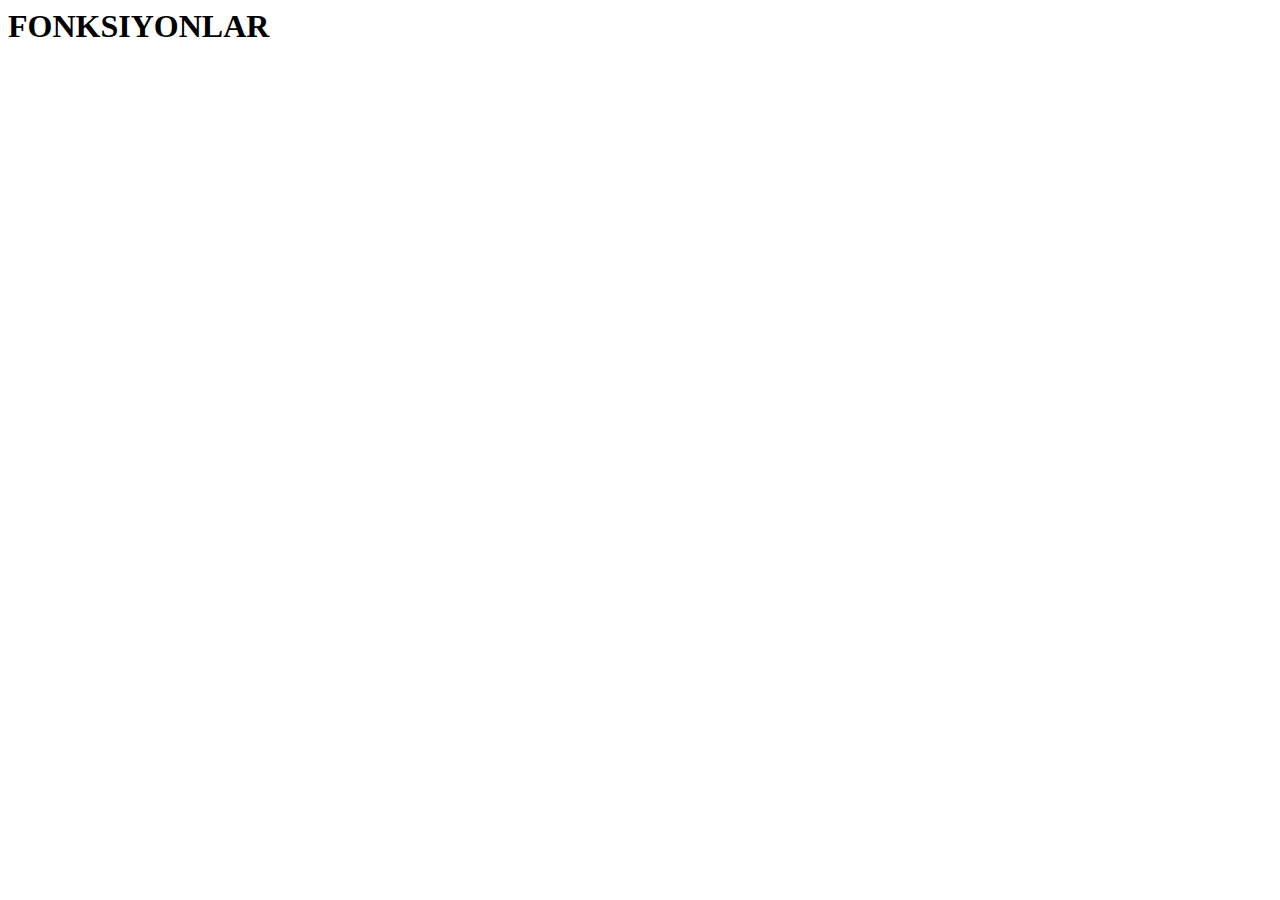
<file: bolum3_fonksiyonlar/index.html>
<html lang="en">
  <head>
    <meta charset="UTF-8" />
    <meta http-equiv="X-UA-Compatible" content="IE=edge" />
    <meta name="viewport" content="width=device-width, initial-scale=1.0" />
    <title>Javascript'e Hos Geldiniz</title>
  </head>
  <body>
    <h1>FONKSIYONLAR</h1>
    <!-- Script etiketleri arasinda js kodlari inline olarak yazilabilir. -->
    <script>
      console.log("Inline JS");
      console.warn("Inline JS daha az tercih edilir");
    </script>

    <!-- ! Ya da harici bir dosya olarak cagrilabilir -->
    <script src="app.js"></script>
    <!-- isim.js adinda dosya actik ve script in icine link verdik src ile -->
  </body>
</html>
</file>
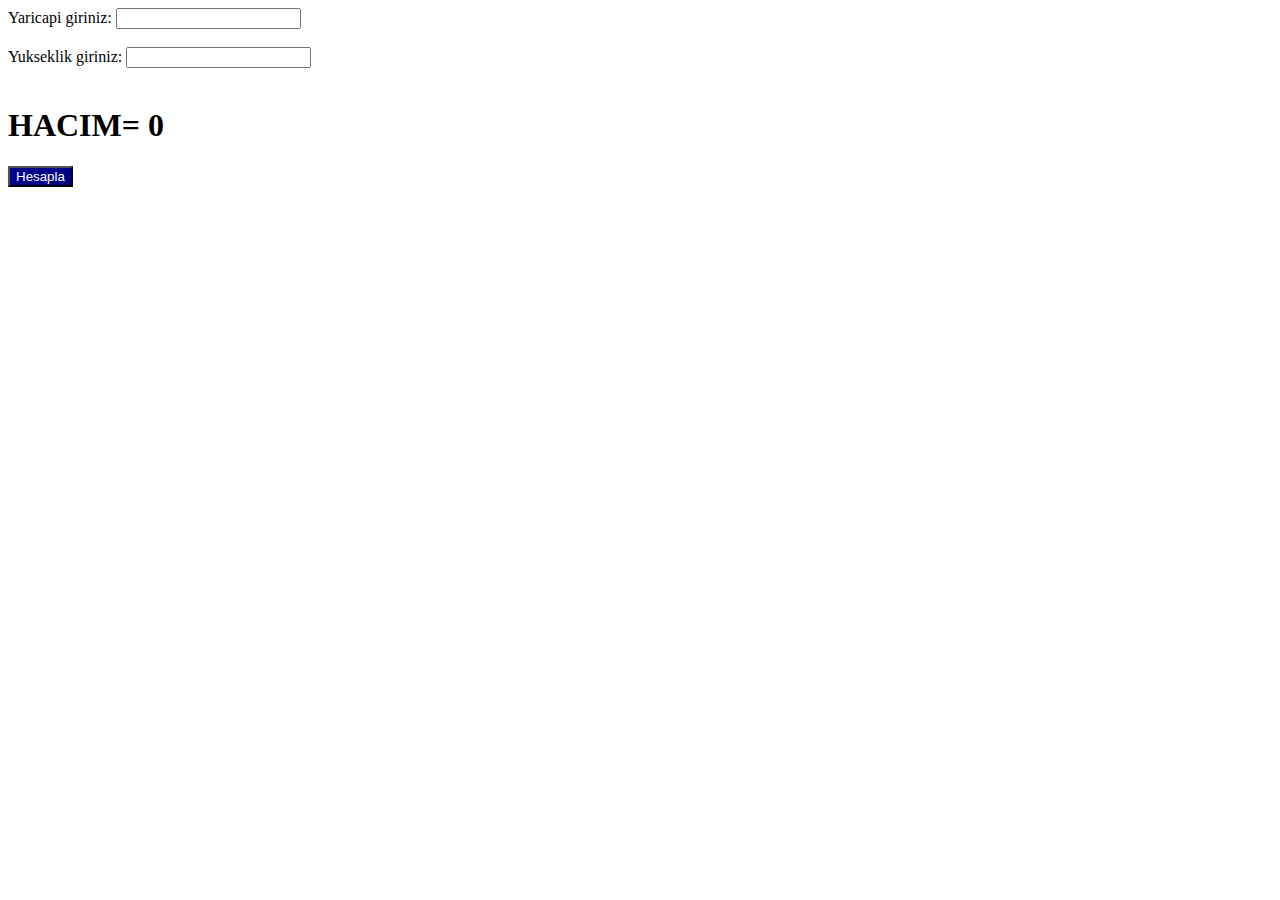
<file: bolum5_dom/index.html>
<html lang="en">
  <head>
    <meta charset="UTF-8" />
    <meta http-equiv="X-UA-Compatible" content="IE=edge" />
    <meta name="viewport" content="width=device-width, initial-scale=1.0" />
    <title>DOM</title>
  </head>
  <body>
    <label for="r">Yaricapi giriniz:</label>
    <input type="number" id="r" /> <br />
    <br />
    <label for="h">Yukseklik giriniz:</label>
    <input type="number" class="h" /> <br /><br />
    <h1>HACIM= <span class="hacim">0</span></h1>
    <button class="btn" onclick="hesapla()">Hesapla</button>

    <script src="app.js"></script>
  </body>
</html>
</file>
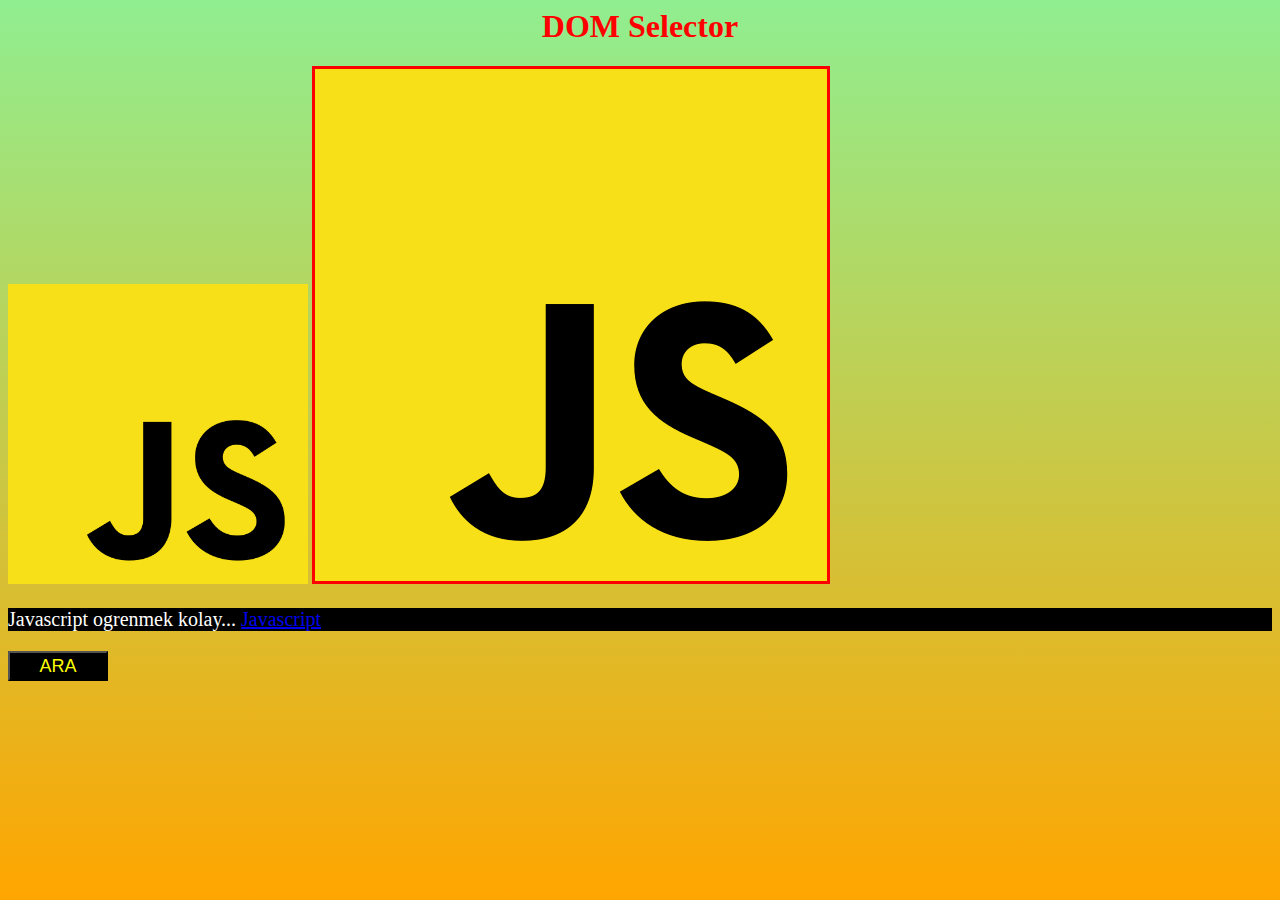
<file: bolum4_dom/ornek1_selector/index.html>
<html lang="en">
  <head>
    <meta charset="UTF-8" />
    <meta http-equiv="X-UA-Compatible" content="IE=edge" />
    <meta name="viewport" content="width=device-width, initial-scale=1.0" />
    <title class="title">Document</title>
  </head>
  <body id="body">
    <section>
      <h1 class="h1">DOM Selector</h1>
      <img src="img/js_logo.png" alt="" />
      <img src="img/js_logo.png" alt="" />
      <p id="par">
        Javascript ogrenmek kolay...
        <a href="www.javascript.org">Javascript</a>
      </p>
      <button id="btn">Tıkla</button>
    </section>
    <script src="script.js"></script>
  </body>
</html>
</file>
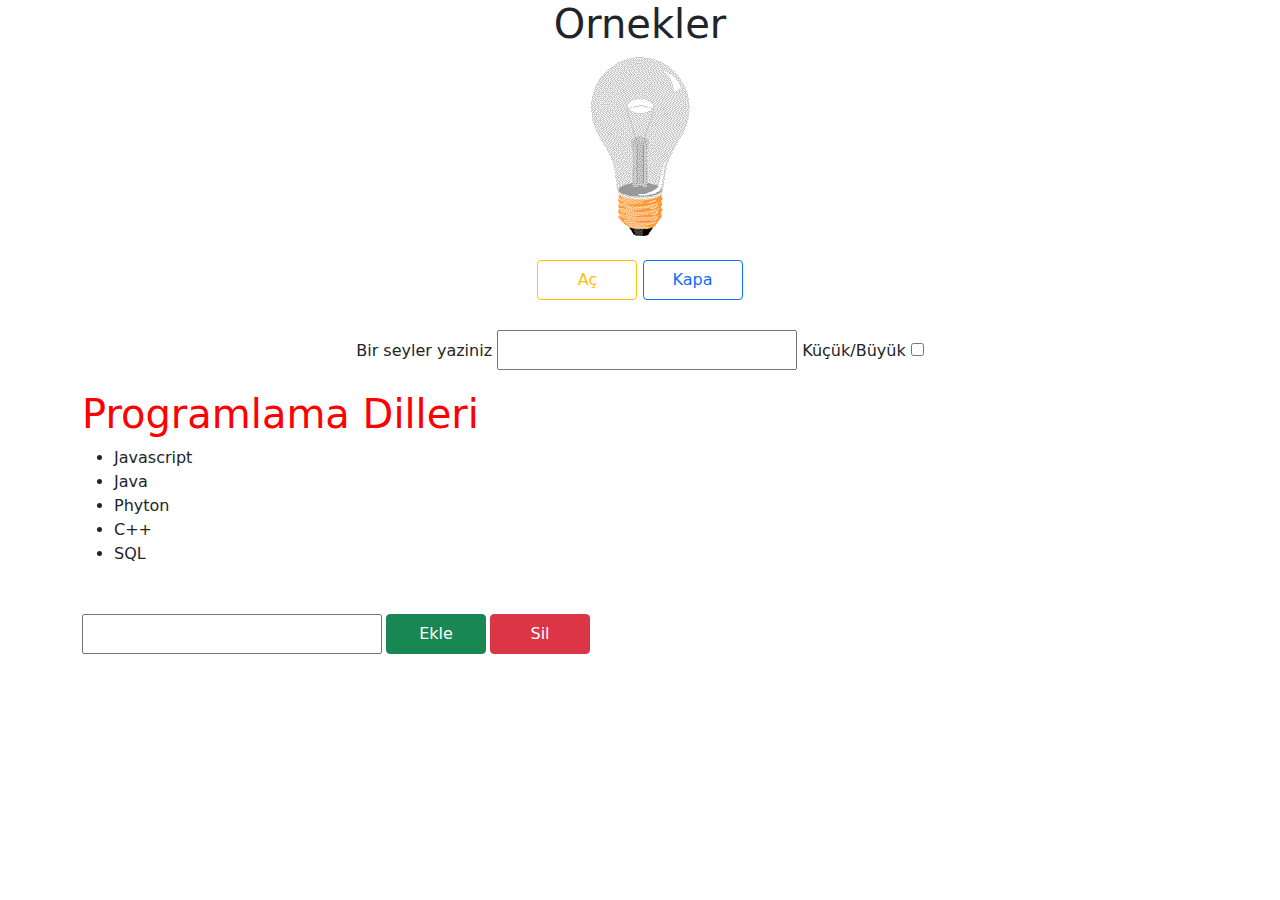
<file: bolum4_dom/ornek3_domManipule/index.html>
<html lang="en">
  <head>
    <meta charset="UTF-8" />
    <meta http-equiv="X-UA-Compatible" content="IE=edge" />
    <meta name="viewport" content="width=device-width, initial-scale=1.0" />
    <link rel="stylesheet" href="css/bootstrap.css" />
    <link rel="stylesheet" href="css/style.css" />
    <title>DOM Ornek</title>
  </head>
  <body>
    <main>
      <div class="container text-center">
        <h1>Ornekler</h1>
        <img src="img/lamba_off.gif" class="resim" alt="off" />
        <div class="mt-4">
          <button class="btn on btn-outline-warning">Aç</button>
          <button class="btn off btn-outline-primary">Kapa</button>
        </div>
        <div class="input-div">
          <label for="textbox">Bir seyler yaziniz</label>
          <input class="textbox" type="text" />
          <label for="checkbox">Küçük/Büyük</label>
          <input class="checkbox" type="checkbox" />
        </div>

        <ul class="liste text-start">
          <!-- * ornek 6 -->
          <li>Javascript</li>
          <li>Java</li>
          <li>Phyton</li>
          <li>C++</li>
          <li>SQL</li>
        </ul>
        <div
          class="
            text-start
            d-flex
            justify-content-start
            align-items-center
            mt-5
          "
        >
          <!-- ? d-flex ve align-items-center ve justify-content-start ile hizalama yaptik  
                -->
          <input class="dil me-1" type="text" />
          <button class="btn ekle btn-success me-1">Ekle</button>
          <!-- ? me-1 ile butonlarin arasini actik  -->
          <button class="btn sil btn-danger">Sil</button>
        </div>
      </div>
    </main>
    <script src="app.js"></script>
  </body>
</html>
</file>
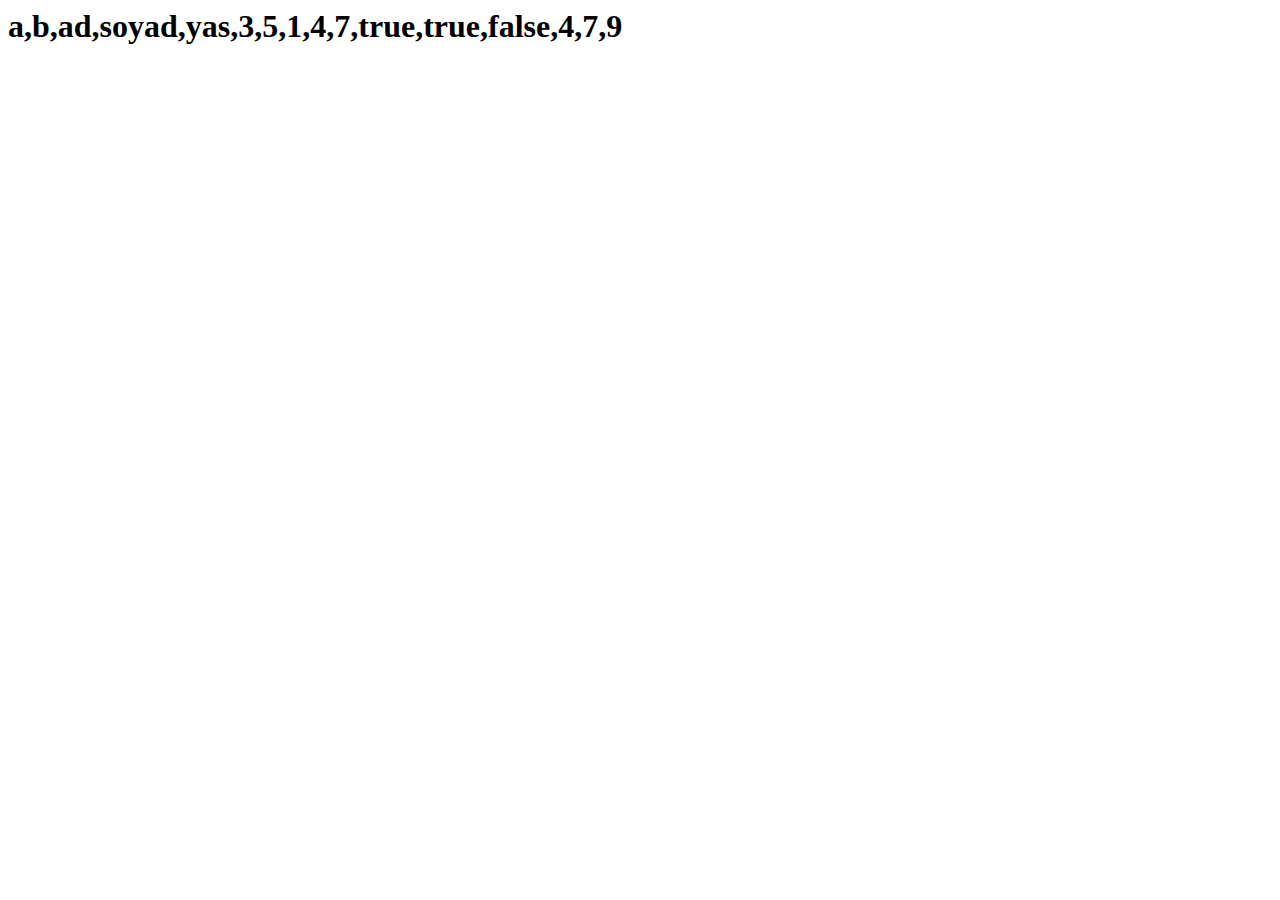
<file: bolum5_diziler/ornek1_diziMetodlar/index.html>
<html lang="en">
  <head>
    <meta charset="UTF-8" />
    <meta http-equiv="X-UA-Compatible" content="IE=edge" />
    <meta name="viewport" content="width=device-width, initial-scale=1.0" />
    <title>Document</title>
  </head>
  <body>
    <h1 id="meyveler"></h1>
    <script src="diziler.js"></script>
  </body>
</html>
</file>
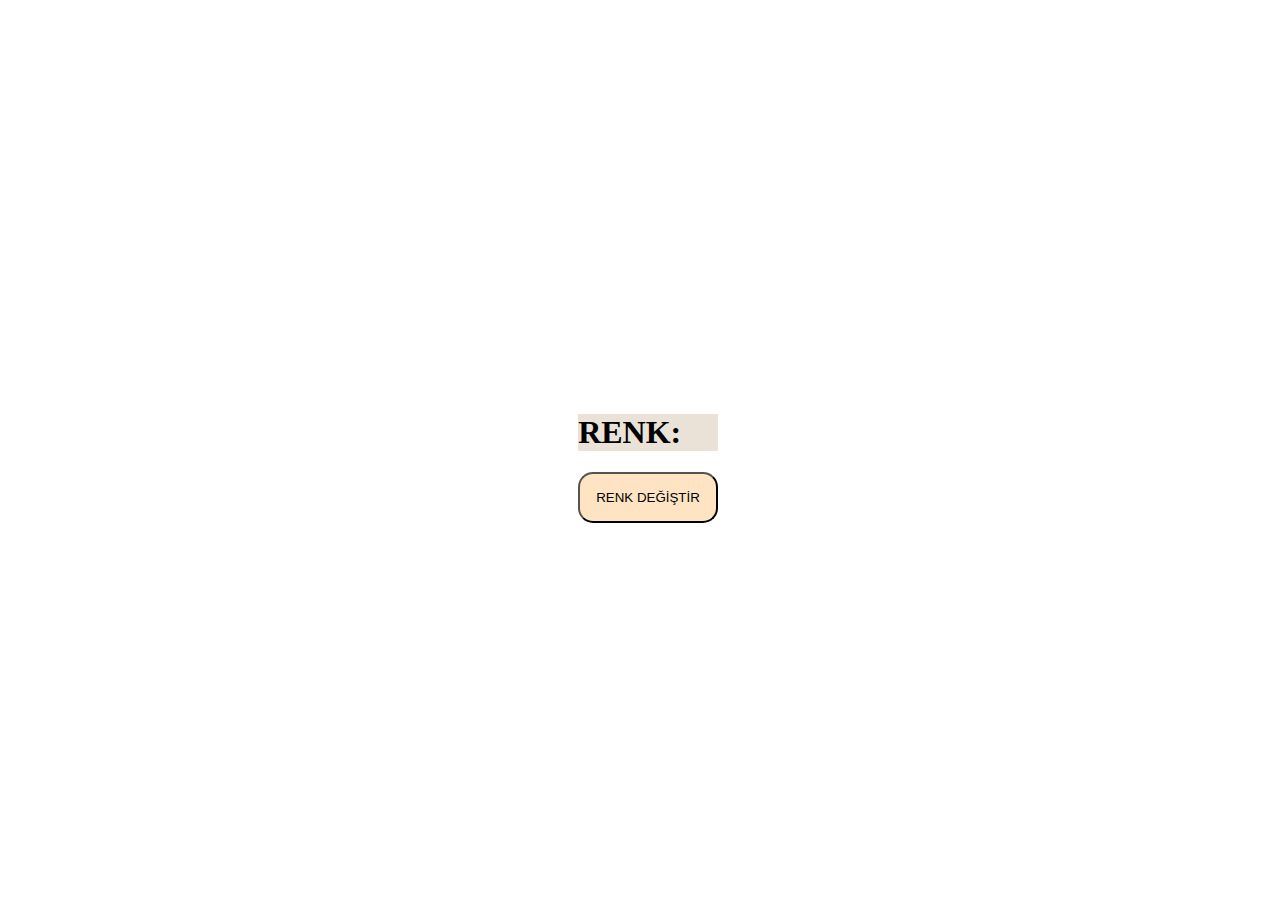
<file: bolum5_diziler/ornek2_renkDegistirici/index.html>
<html lang="en">
  <head>
    <meta charset="UTF-8" />
    <meta http-equiv="X-UA-Compatible" content="IE=edge" />
    <meta name="viewport" content="width=device-width, initial-scale=1.0" />
    <title>Renk Degistir</title>
    <link rel="stylesheet" href="renk.css" />
  </head>
  <body>
    <div class="container">
      <div class="div">
        <h1 class="h1">RENK: <span class="renk"></span></h1>

        <button class="btn">RENK DEĞİŞTİR</button>
      </div>
    </div>
    <script src="renk.js"></script>
  </body>
</html>
</file>
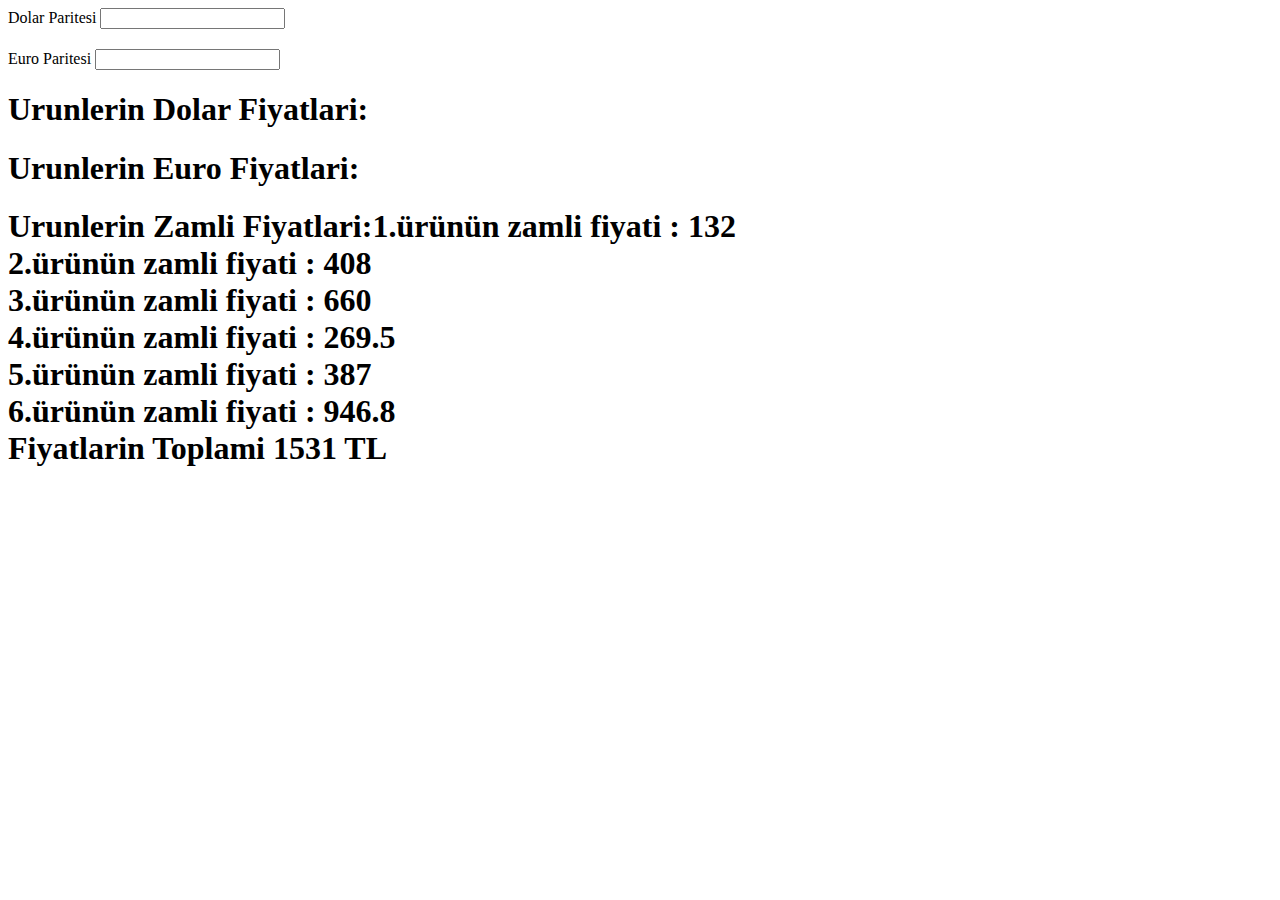
<file: bolum5_diziler/ornek3_iterasyon/index.html>
<html lang="en">
  <head>
    <meta charset="UTF-8" />
    <meta http-equiv="X-UA-Compatible" content="IE=edge" />
    <meta name="viewport" content="width=device-width, initial-scale=1.0" />
    <title>Document</title>
  </head>
  <body>
    <div>
      <label for="dolar">Dolar Paritesi</label>
      <input class="dolar" type="number" />
    </div>

    <div style="margin-top: 20px">
      <label for="euro">Euro Paritesi</label>
      <input class="euro" type="number" />
    </div>

    <h1>Urunlerin Dolar Fiyatlari: <span class="dolar-fiyat"></span></h1>
    <h1>Urunlerin Euro Fiyatlari: <span class="euro-fiyat"></span></h1>
    <h1>Urunlerin Zamli Fiyatlari:<span class="zamli-fiyat"></span></
    <h1>Fiyatlarin Toplami <span class="toplam">0</span></h1>
    <script src="iterasyon.js"></script>
  </body>
</html>
</file>
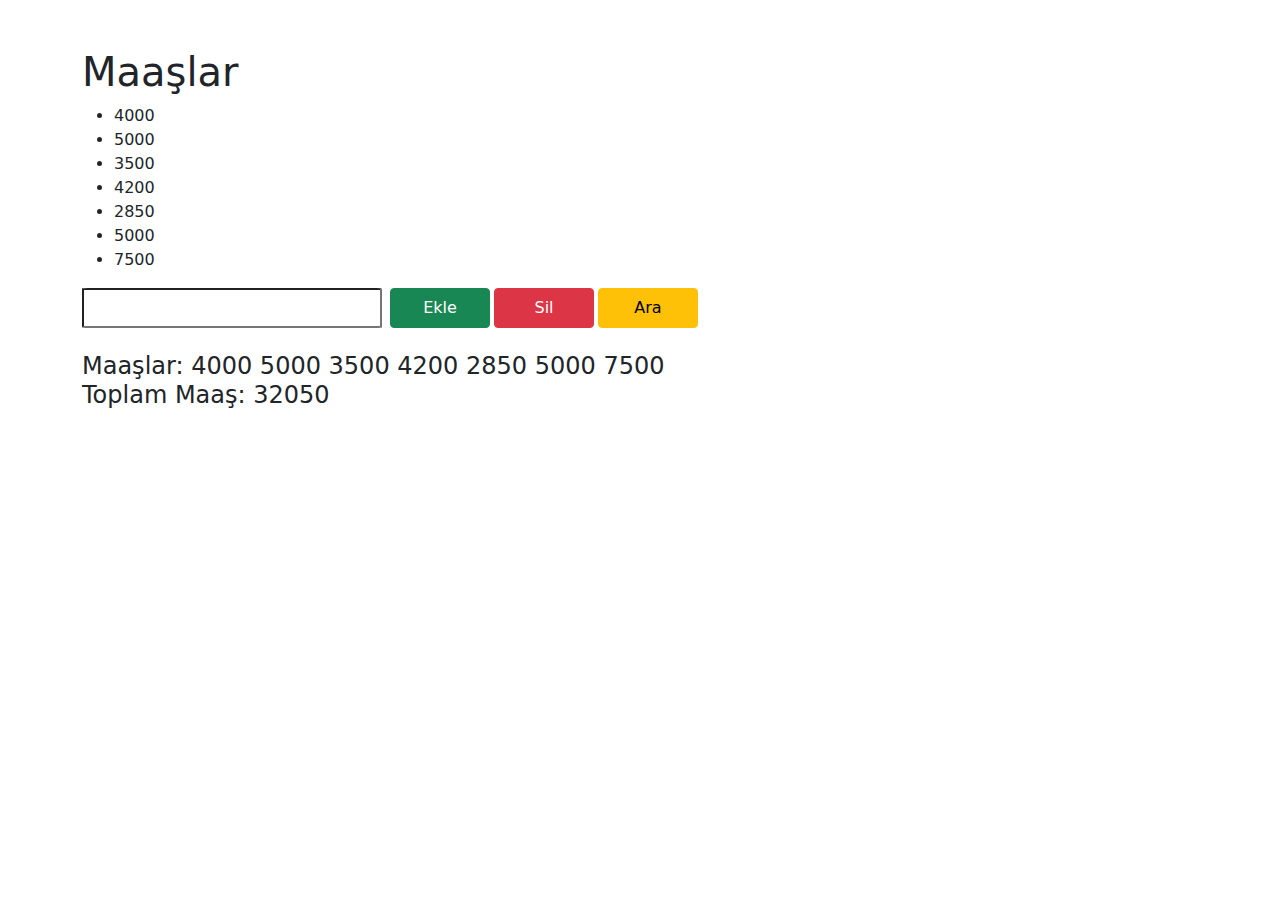
<file: bolum5_diziler/ornek4_dizilerDOM/index.html>
<html lang="en">
  <head>
    <meta charset="UTF-8" />
    <meta http-equiv="X-UA-Compatible" content="IE=edge" />
    <meta name="viewport" content="width=device-width, initial-scale=1.0" />
    <link rel="stylesheet" href="css/bootstrap.css" />
    <link rel="stylesheet" href="css/style.css" />
    <title>Diziler DOM Ornek</title>
  </head>
  <body>
    <main>
      <div class="container text-center mt-5">
        <h1 class="text-start">Maaşlar</h1>
        <div class="liste-div text-start"></div>

        <div class="d-flex justify-content-start align-items-center">
          <input class="input-liste me-2" type="number" />
          <button type="button" class="btn me-1 ekle btn-success">Ekle</button>
          <button type="button" class="btn me-1 sil btn-danger">Sil</button>
          <button type="button" class="btn me-1 ara btn-warning">Ara</button>
        </div>
        <h1 class="aciklama fs-4 text-start mt-4"></h1>
      </div>
    </main>

    <script src="app.js"></script>
  </body>
</html>
</file>
<file: bolum4_dom/ornek3_domManipule/css/style.css>
.btn {
  width: 100px;
  height: 40px;
}
.input-div {
  margin-top: 30px;
  /* background-color: beige; */
}
.textbox,
.dil {
  width: 300px;
  height: 40px;
}

/* Bu class JS kodu icerisinde olusturulmustur*/
.yeni-h1 {
  margin-top: 20px;
  color: red;
  text-align: left;
}
</file>
<file: bolum5_diziler/ornek2_renkDegistirici/renk.css>
.container {
  width: 100vw; /* ? view port width: aktif tarayici alaninin %100 u.*/
  height: 100vh; /* ? view port heiht: aktif tarayici alaninin %100 u.*/
  display: flex; /*asagidaki ozelliklerden once bu ozellik verilmeli*/
  justify-content: center; /* yatay hizalama */
  align-items: center;
  flex-direction: column;
}
.btn {
  padding: 1rem;
  background-color: bisque;
  border-radius: 15px;
}
.btn:hover {
  background-color: lightcoral;
}
h1 {
  background-color: rgb(235, 226, 215);
}
.renk {
}
</file>
<file: bolum5_diziler/ornek4_dizilerDOM/css/style.css>
.btn {
  width: 100px;
  height: 40px;
}
.textbox,
.input-liste {
  width: 300px;
  height: 40px;
  border-radius: 2%;
}
.checkbox {
  width: 20px;
  height: 20px;
}
</file>
